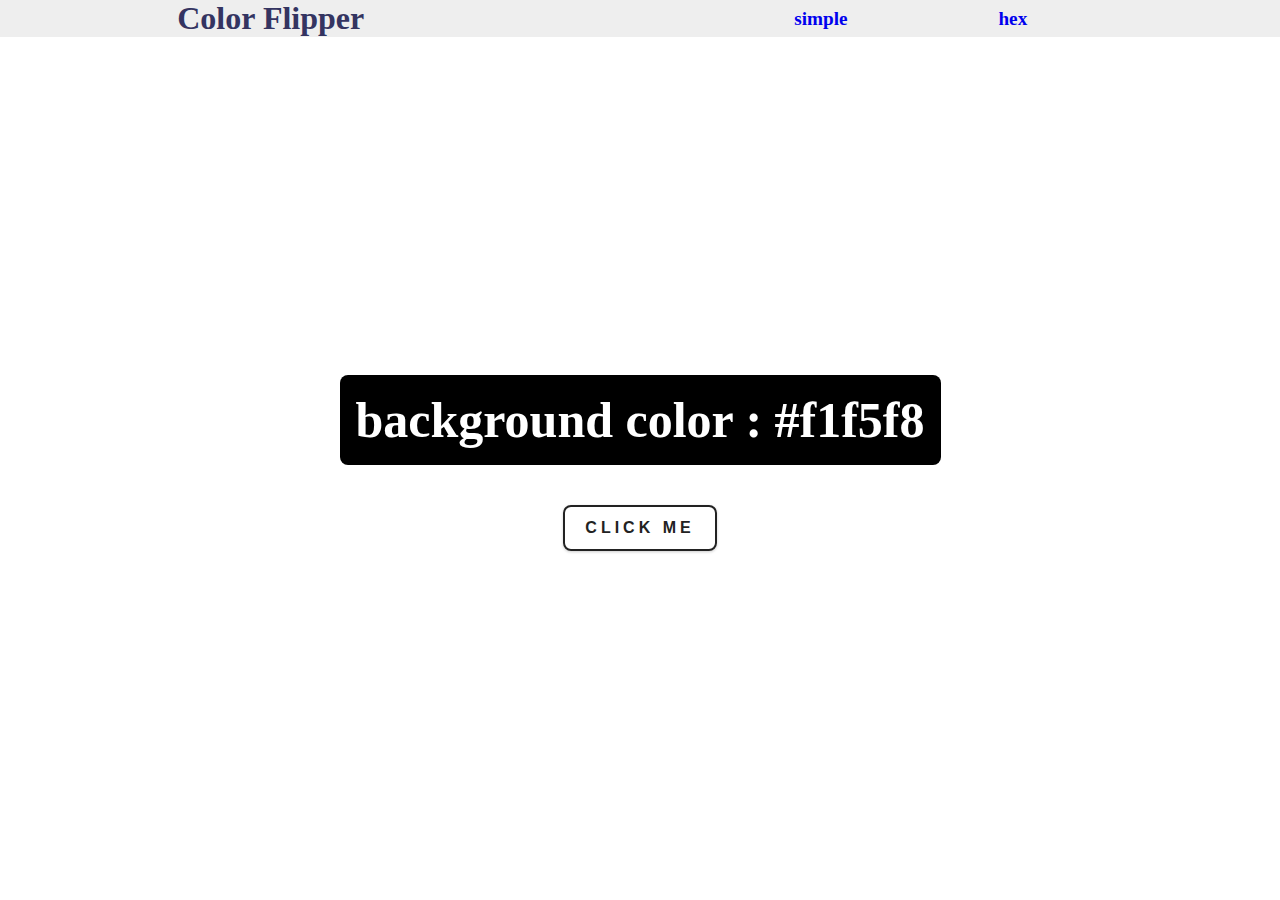
<file: INDEX.HTML>
<!DOCTYPE html>
<html lang="en">
<head>
    <meta charset="UTF-8">
    <meta http-equiv="X-UA-Compatible" content="IE=edge">
    <meta name="viewport" content="width=device-width, initial-scale=1.0">
    <title>Color Flipper</title>
    <link rel="stylesheet" href="style.css">
</head>
<body>
    <div class="nav-center">
        <h3>Color Flipper</h3>
       <nav class="links">
        <li><a href="index.html">simple</a></li>
        <li><a href="hex.html">hex</a></li>
       </nav>
    </div>
    <main>
        <div class="container">
          <h2>background color : <span class="color">#f1f5f8</span></h2>
          <button class="btn btn-hero" id="btn">click me</button>
        </div>
      </main>
      <script src="app.js"></script>
</body>
</html>
</file>
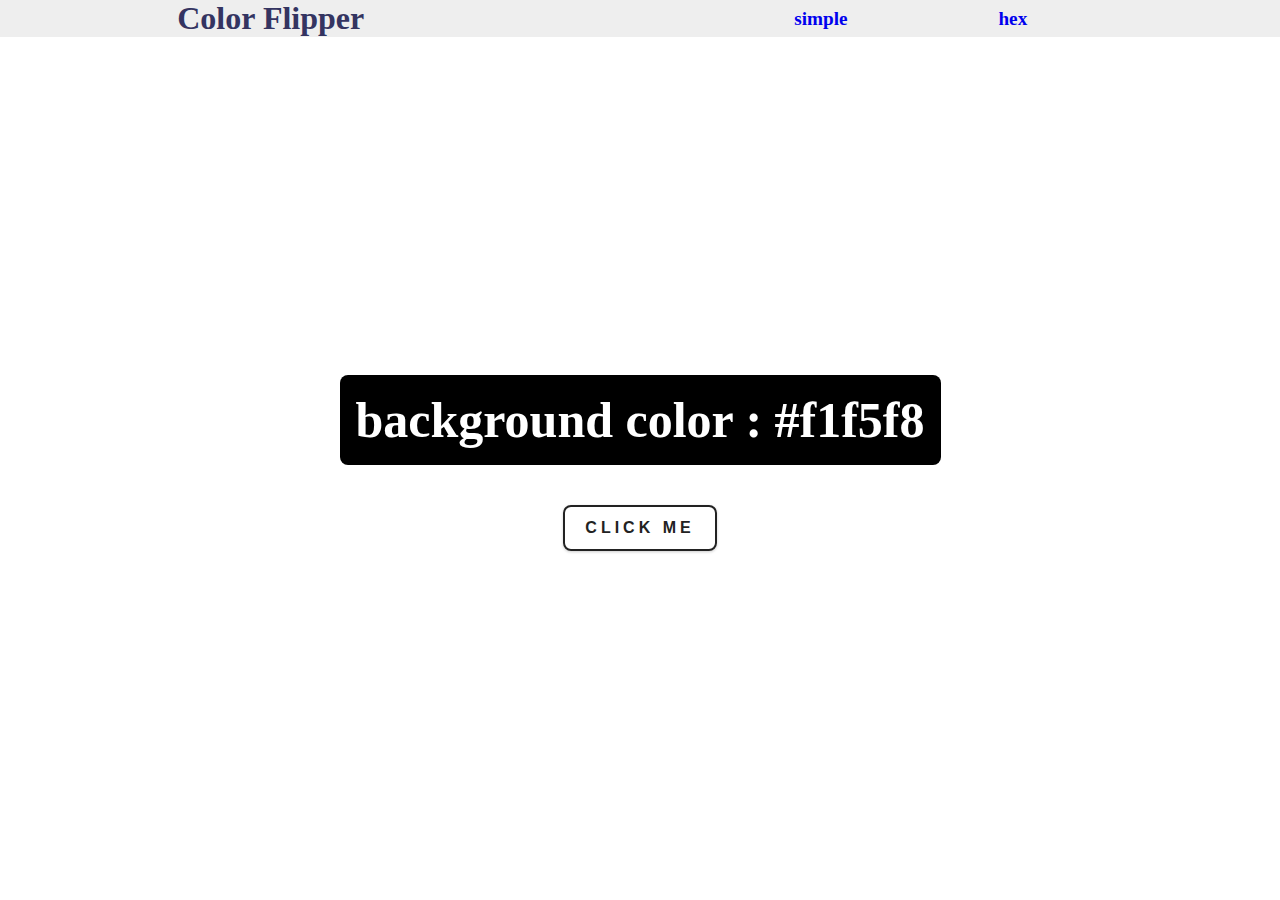
<file: hex.html>
<!DOCTYPE html>
<html lang="en">
<head>
    <meta charset="UTF-8">
    <meta http-equiv="X-UA-Compatible" content="IE=edge">
    <meta name="viewport" content="width=device-width, initial-scale=1.0">
    <title>Color Flipper</title>
    <link rel="stylesheet" href="style.css">
</head>
<body>
    <div class="nav-center">
        <h3>Color Flipper</h3>
       <nav class="links">
        <li><a href="index.html">simple</a></li>
        <li><a href="hex.html">hex</a></li>
       </nav>
    </div>
    <main>
        <div class="container">
          <h2>background color : <span class="color">#f1f5f8</span></h2>
          <button class="btn btn-hero" id="btn">click me</button>
        </div>
      </main>
      <script src="hex.js"></script>
</body>
</html>
</file>
<file: style.css>
*{
    padding: 0;
    margin: 0;
    box-sizing: border-box;
}
body{
    font-family: serif;
}
.nav-center{
    display: flex;
    align-items: center;
    justify-content: space-around;
    background-color: #eee;
    box-shadow: #222;
} 
.nav-center h3{
    font-size: 2rem;
    color: rgb(52, 52, 97);
}

li{
    list-style: none;
}
.links{
    display: flex;
    width: 30%;
    justify-content: space-around;
}
.links a{
    text-decoration: none;
    font-size: 1.2rem;
    font-weight: bold;
}
.links a:hover{
    background-color: hsl(210, 33%, 99%);
}
main{
    min-height: calc(100vh - 3rem);
    display: grid;
    place-items: center;
   
}
.container{
    text-align: center;
}
.container h2{
    background-color:black;
    color: white;
    padding: 1rem;
    font-size: 50px;
    border-radius: 0.5rem;
    margin-bottom: 2.5rem;
}
.btn {
    font-family:  "Roboto", sans-serif;
    text-transform: uppercase;
    background: transparent;
    color: #222;
    padding: 0.375rem 0.75rem;
    letter-spacing: 0.25rem;;
    display: inline-block;
    font-weight: 700;
    transition: all 0.3s linear;
    font-size: 0.875rem;
    border: 2px solid #222;
    cursor: pointer;
    box-shadow: 0 1px 3px rgba(0, 0, 0, 0.2);
    border-radius: 0.5rem;
}
.btn:hover{
    color: #eee;
    background: #222;
}
.btn-hero {
    font-size: 1rem;
    padding: 0.75rem 1.25rem;
  }
</file>
